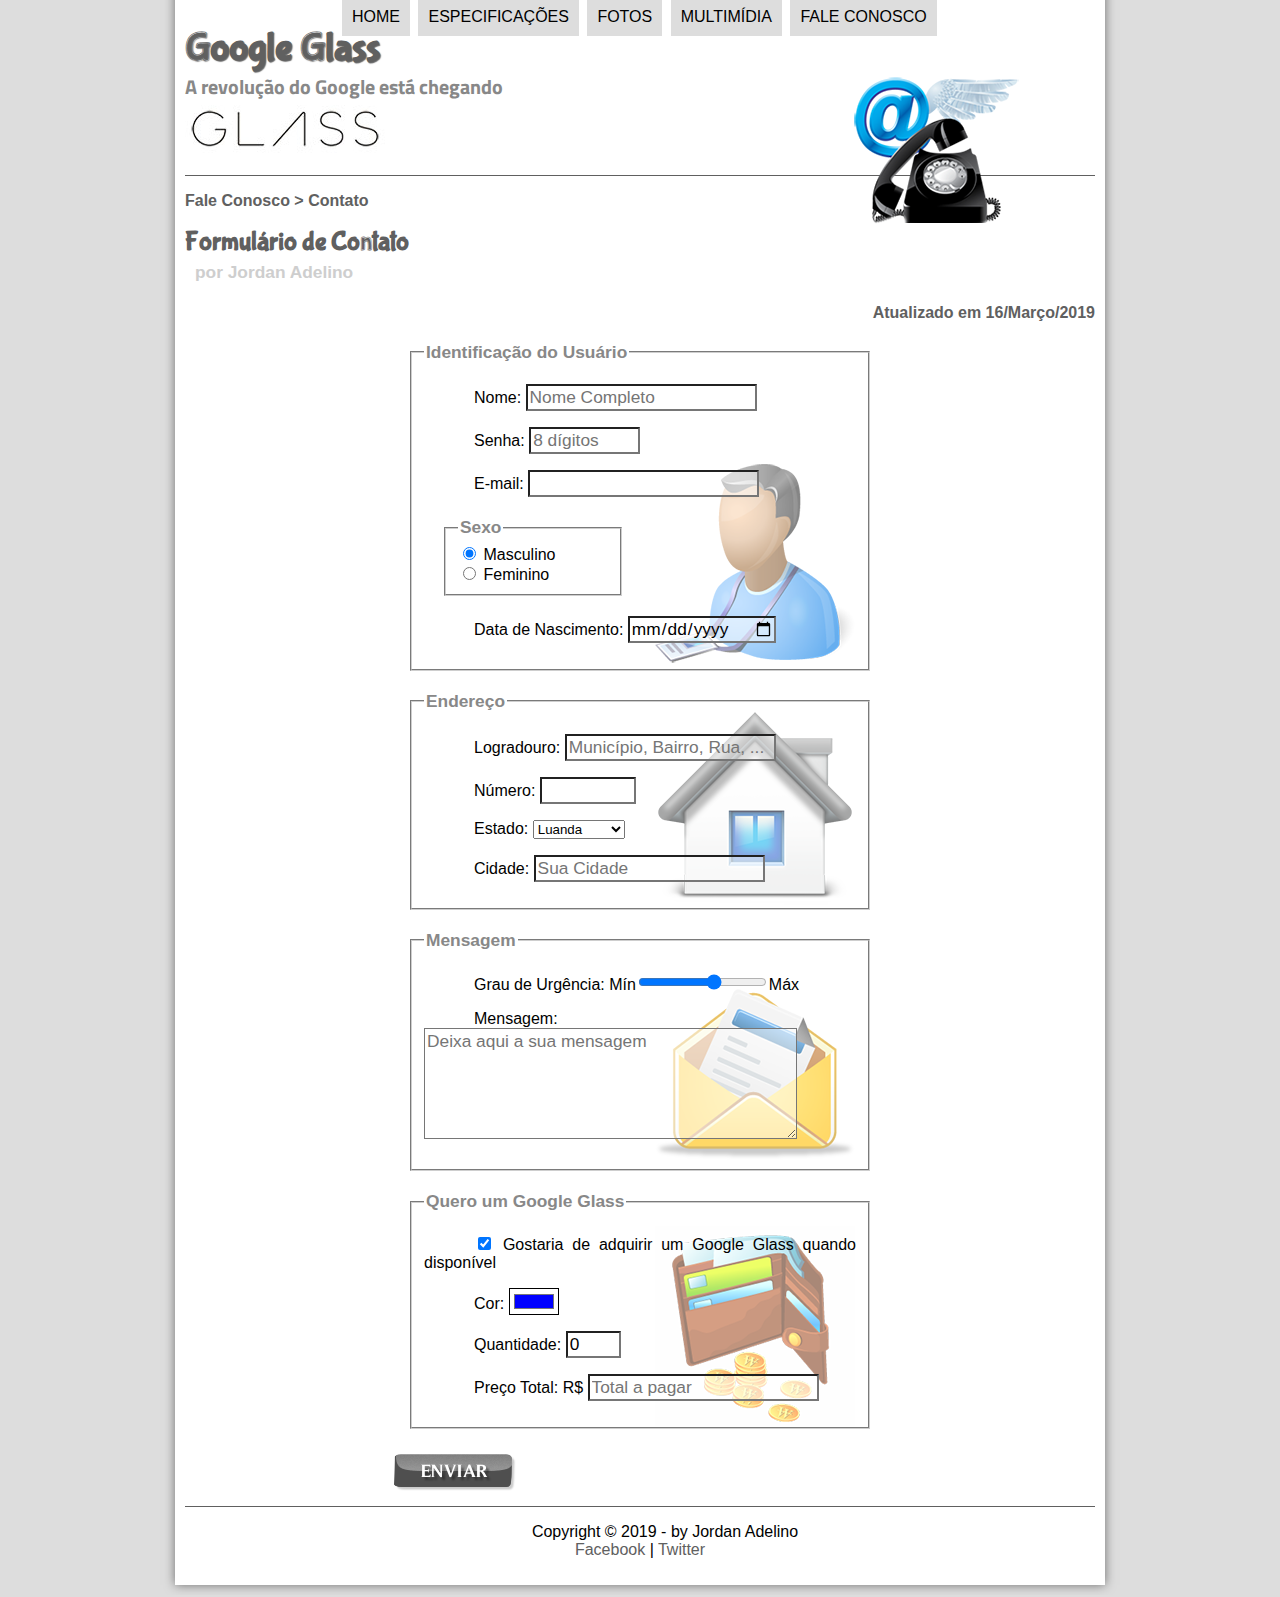
<file: fale-conosco.html>
<!DOCTYPE html>
<html lang="pt-br">
<head>
    <meta charset="UTF-8"/>
    <title>Tudo sobre Google Glass</title>
    <link rel="stylesheet" type="text/css" href="_css/estilo.css"/>
    <link rel="stylesheet" href="_css/form.css"/>

    <script language='javascript' src="_javascript/funcoes.js"></script>
    <script>
        function calc_total() {
            var qtd = parseInt(document.getElementById('cQtd').value);
            var tot = qtd * 1500;
            document.getElementById('cTot').value = tot;
        }
    </script>
</head>
<body>
<div id="interface">
    <header id="cabecalho">
        <hgroup>
            <h1>Google Glass</h1>
            <h2>A revolução do Google está chegando</h2>
        </hgroup>

        <img id="icone" src="_imagens/contato.png">
        <nav id="menu">
            <h1>Menu Principal</h1>
            <ul>
                <li onmouseover="mudaFoto('_imagens/home.png')"onmouseout="mudaFoto('_imagens/contato.png')"><a href="index.html">Home</a></li>
                <li onmouseover="mudaFoto('_imagens/especificacoes.png')"onmouseout="mudaFoto('_imagens/contato.png')"><a href="specs.html">Especificações</a></li>
                <li onmouseover="mudaFoto('_imagens/fotos.png')"onmouseout="mudaFoto('_imagens/contato.png')"><a href="fotos.html">Fotos</a></li>
                <li onmouseover="mudaFoto('_imagens/multimidia.png')"onmouseout="mudaFoto('_imagens/contato.png')"><a href="multimidia.html">Multimídia</a></li>
                <li onmouseover="mudaFoto('_imagens/contato.png')"onmouseout="mudaFoto('_imagens/contato.png')"><a href="fale-conosco.html">Fale conosco</a></li>
            </ul>
        </nav>
    </header>

    <section id="corpofull">
        <article id="noticia-principal">
            <header id="cabecalho-artigo">
                <hgroup>
                    <h3>Fale Conosco > Contato</h3>
                    <h1>Formulário de Contato</h1>
                    <h2>por Jordan Adelino</h2>
                    <h3 class="direita">Atualizado em 16/Março/2019</h3>
                </hgroup>
            </header>

            <form method="post" id="fContato" action="mailto:jordanadelino@gmail.com" oninput="calc_total();">

                <fieldset id="usuario">
                    <legend>Identificação do Usuário</legend>
                        <p><label for="cNome">Nome:</label>
                        <input type="text" name="tNome" id="cNome" size="20" maxlength="30" placeholder="Nome Completo"/></p>
                        <p><label for="cSenha">Senha:</label>
                        <input type="password" name="tSenha" id="cSenha" size="8" maxlength="8" placeholder="8 dígitos"/></p>
                        <p><label for="cMail">E-mail:</label>
                        <input type="email" name="tMail" id="cMail" size="20" maxlength="40" placeholder=""/></p>
                        <fieldset id="sexo"><legend>Sexo</legend>
                            <input type="radio" name="tsexo" id="cMasc" checked/> <label for="cMasc">Masculino</label><br/>
                            <input type="radio" name="tsexo" id="cFem"/> <label for="cFem">Feminino</label></fieldset>
                        <p>Data de Nascimento: <input type="date" name="tNasc" id="cNasc"/></p>
                </fieldset>

                <fieldset id="endereco">
                    <legend>Endereço</legend>
                    <p><label for="cRua">Logradouro:</label>
                    <input type="text" name="tRua" id="cRua" size="18" maxlength="80" placeholder="Município, Bairro, Rua, ..."/></p>
                    <p><label for="cNum">Número:</label>
                    <input type="number" name="tNum" id="cNum" min="0" max="99999"/></p>
                    <p><label for="cEst">Estado:</label>
                    <select name="tEst" id="cEst">
                        <option value="LD" selected>Luanda</option>
                        <option value="BG">Benguela</option>
                        <option value="HB">Huambo</option>
                        <option value="CS">Cuanza-Sul</option>

                    </select> </p>
                    <p><label for="cCid">Cidade:</label>
                    <input type="text" name="tCid" id="cCid" size="20" maxlength="40" placeholder="Sua Cidade" list="cidades"/></p>
                    <datalist id="cidades">
                        <option value="Luanda"></option>
                        <option value="Maianga"></option>
                        <option value="Kilamba Kiaxi"></option>
                        <option value="Belas"></option>
                        <option value="Cacuaco"></option>
                        <option value="Mulenvos"></option>
                        <option value="Benguela"></option>
                        <option value="Pria Morena"></option>
                        <option value="Kalunga"></option>
                        <option value="Baia Azul"></option>
                        <option value="Huambo"></option>
                        <option value="Caála"></option>
                        <option value="Cuanza-sul"></option>
                        <option value="Sumbe"></option>
                        <option value="Porto Amboim"></option>
                        <option value="Quibala"></option>
                        <option value="Mussende"></option>
                        <option value="Conda"></option>
                        <option value="Ebo"></option>
                        <option value="Cassongue"></option>
                        <option value="Seles"></option>
                    </datalist>
                </fieldset>

                <fieldset id="mensagem">
                    <legend>Mensagem</legend>
                    <p><label for="cUrg">Grau de Urgência:</label>
                    Mín<input type="range" name="tUrg" id="cUrg" min="0" max="10" step="2"/>Máx</p>
                    <p><label for="cMsg">Mensagem:</label>
                    <textarea name="tMsg" id="cMsg" cols="35" rows="5" placeholder="Deixa aqui a sua mensagem"></textarea></p>
                </fieldset>

                <fieldset id="pedido">
                    <legend>Quero um Google Glass</legend>
                    <p><input type="checkbox" name="tPed" id="cPed" checked/>
                    <label for="cPed">Gostaria de adquirir um Google Glass quando disponível</label></p>
                    <p><label for="cCor">Cor:</label>
                    <input type="color" name="cCor" id="cCOr" value="#0000FF"/></p>
                    <p><label for="cQtd">Quantidade:</label>
                    <input type="number" name="tQtd" id="cQtd" min="0" max="5" value="0"/></p>
                    <p><label for="cTot">Preço Total: R$</label>
                    <input type="text" name="tTot" id="cTot" placeholder="Total a pagar" readonly/></p>
                </fieldset>

                <input type="image" name="tEnviar" src="_imagens/botao-enviar.png"/>
            </form>

    </article>
    </section>
    <footer id="ropade">
        <p>Copyright &copy; 2019 - by Jordan Adelino <br/>
            <a href="http://facebook.com/jordan.adelino.98" target="_blank">Facebook</a> | <a href="http://twitter.com/cursosemvideo"target="_blank">Twitter</a></p>
    </footer>
</div>
</body>
</html>
</file>
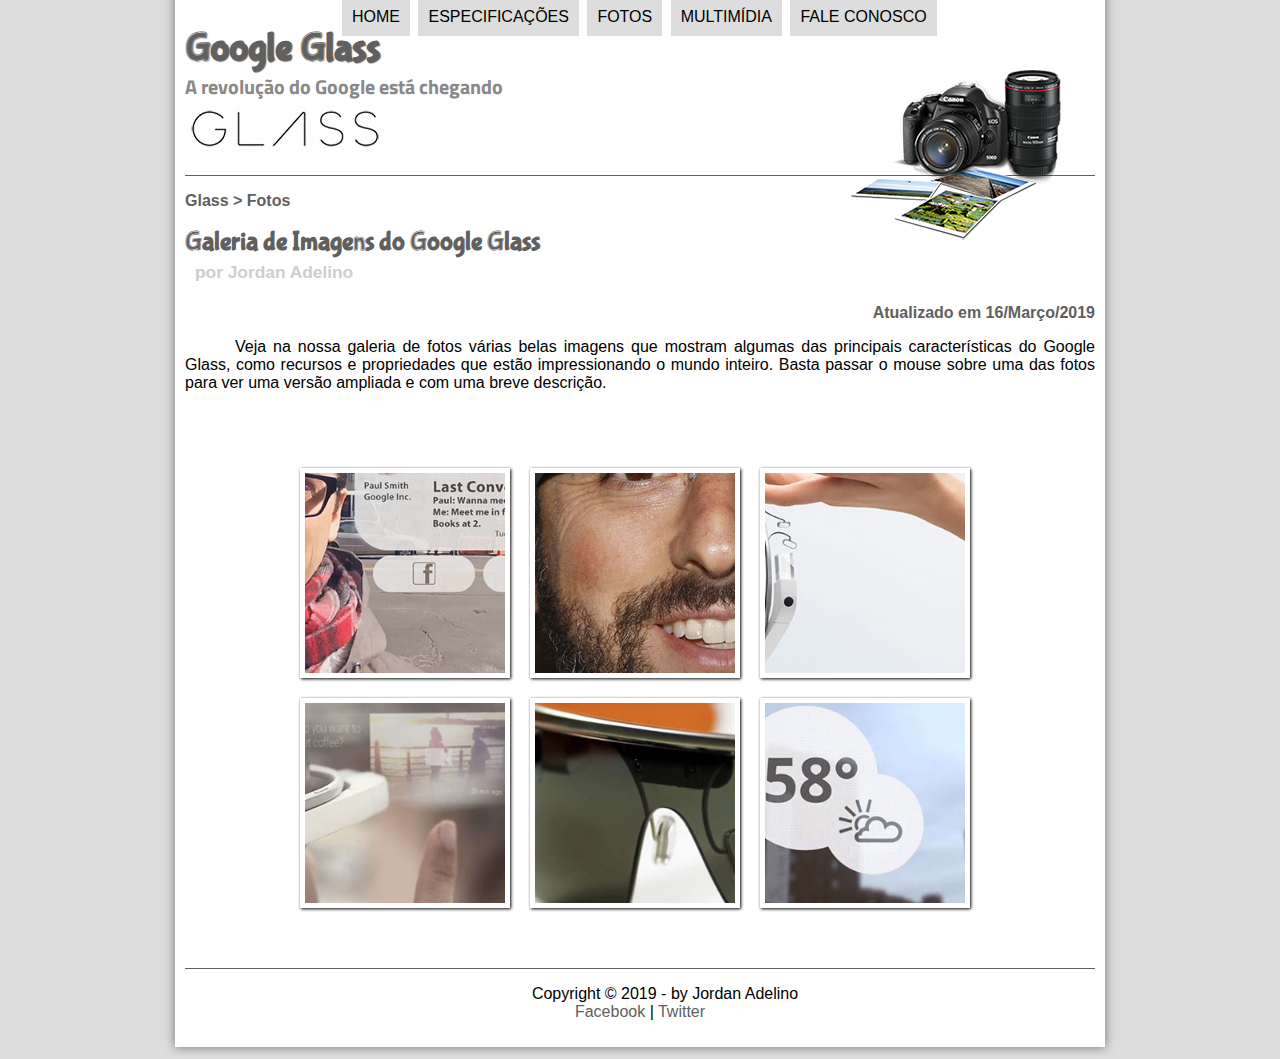
<file: fotos.html>
<!DOCTYPE html>
<html lang="pt-br">
<head>
    <meta charset="UTF-8"/>
    <title>Tudo sobre Google Glass</title>
    <link rel="stylesheet" type="text/css" href="_css/estilo.css"/>
    <link rel="stylesheet" href="_css/fotos.css"/>
</head>
<script language='javascript' src="_javascript/funcoes.js"></script>
<body>
<div id="interface">
    <header id="cabecalho">
        <hgroup>
            <h1>Google Glass</h1>
            <h2>A revolução do Google está chegando</h2>
        </hgroup>

        <img id="icone" src="_imagens/fotos.png">
        <nav id="menu">
            <h1>Menu Principal</h1>
            <ul>
                <li onmouseover="mudaFoto('_imagens/home.png')"onmouseout="mudaFoto('_imagens/fotos.png')"><a href="index.html">Home</a></li>
                <li onmouseover="mudaFoto('_imagens/especificacoes.png')"onmouseout="mudaFoto('_imagens/fotos.png')"><a href="specs.html">Especificações</a></li>
                <li onmouseover="mudaFoto('_imagens/fotos.png')"onmouseout="mudaFoto('_imagens/fotos.png')"><a href="fotos.html">Fotos</a></li>
                <li onmouseover="mudaFoto('_imagens/multimidia.png')"onmouseout="mudaFoto('_imagens/fotos.png')"><a href="multimidia.html">Multimídia</a></li>
                <li onmouseover="mudaFoto('_imagens/contato.png')"onmouseout="mudaFoto('_imagens/fotos.png')"><a href="fale-conosco.html">Fale conosco</a></li>
            </ul>
        </nav>
    </header>

    <section id="corpofull">
        <article id="noticia-principal">
            <header id="cabecalho-artigo">
                <hgroup>
                    <h3>Glass > Fotos</h3>
                    <h1>Galeria de Imagens do Google Glass</h1>
                    <h2>por Jordan Adelino</h2>
                    <h3 class="direita">Atualizado em 16/Março/2019</h3>
                </hgroup>
            </header>

            <p>Veja na nossa galeria de fotos várias belas imagens que mostram algumas das principais características do Google Glass, como recursos e propriedades que estão impressionando o mundo inteiro. Basta passar o mouse sobre uma das fotos para ver uma versão ampliada e com uma breve descrição.</p>

            <ul id="album-fotos">
                <li id="fotos01"><span>Agenda e lembretes</span></li>
                <li id="fotos02"><span>Sergey Brin usando o Glass</span></li>
                <li id="fotos03"><span>Leve e compacto</span></li>
                <li id="fotos04"><span>Sensação de uma tela de 50"</span></li>
                <li id="fotos05"><span>Vários tipos de lente</span></li>
                <li id="fotos06"><span>Informações importantes</span></li>
            </ul>

        </article>
</section>
<footer id="ropade">
    <p>Copyright &copy; 2019 - by Jordan Adelino <br/>
        <a href="http://facebook.com/jordan.adelino.98" target="_blank">Facebook</a> | <a href="http://twitter.com/cursosemvideo"target="_blank">Twitter</a></p>
</footer>
</div>
</body>
</html>
</file>
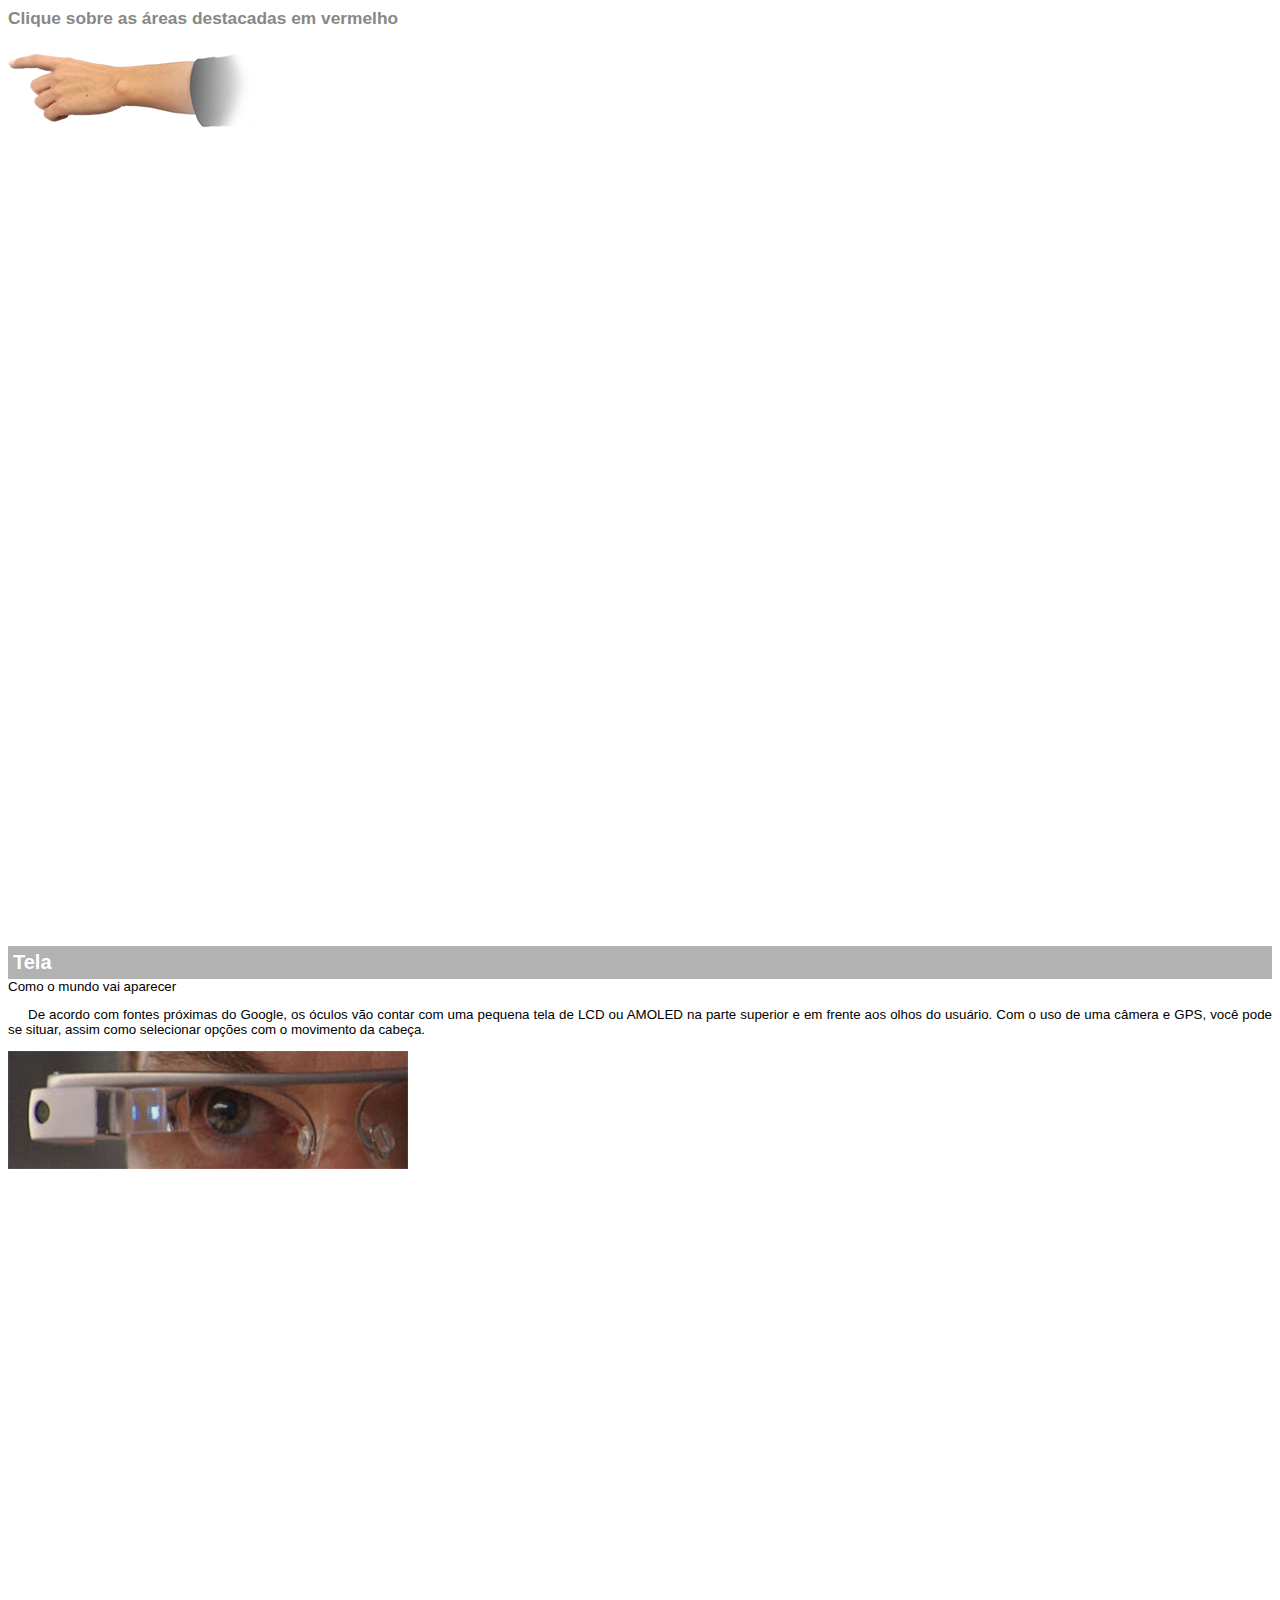
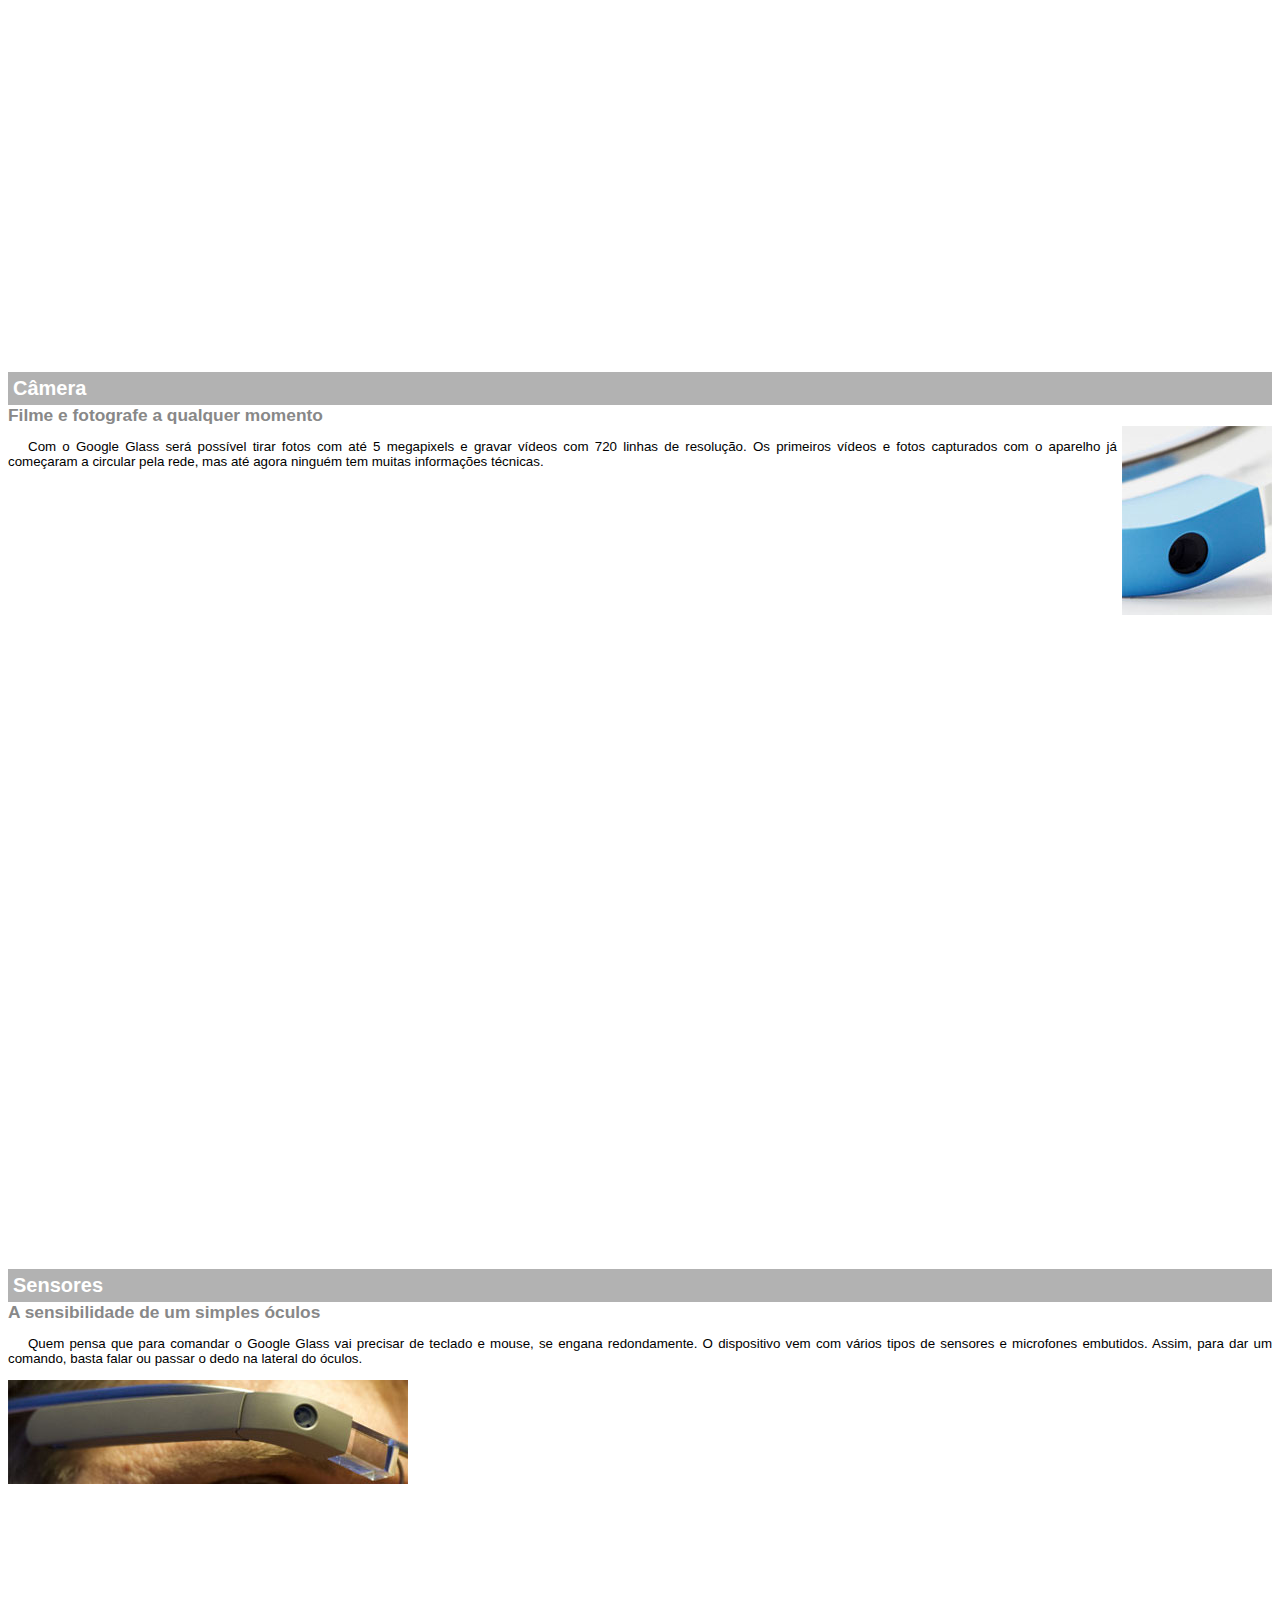
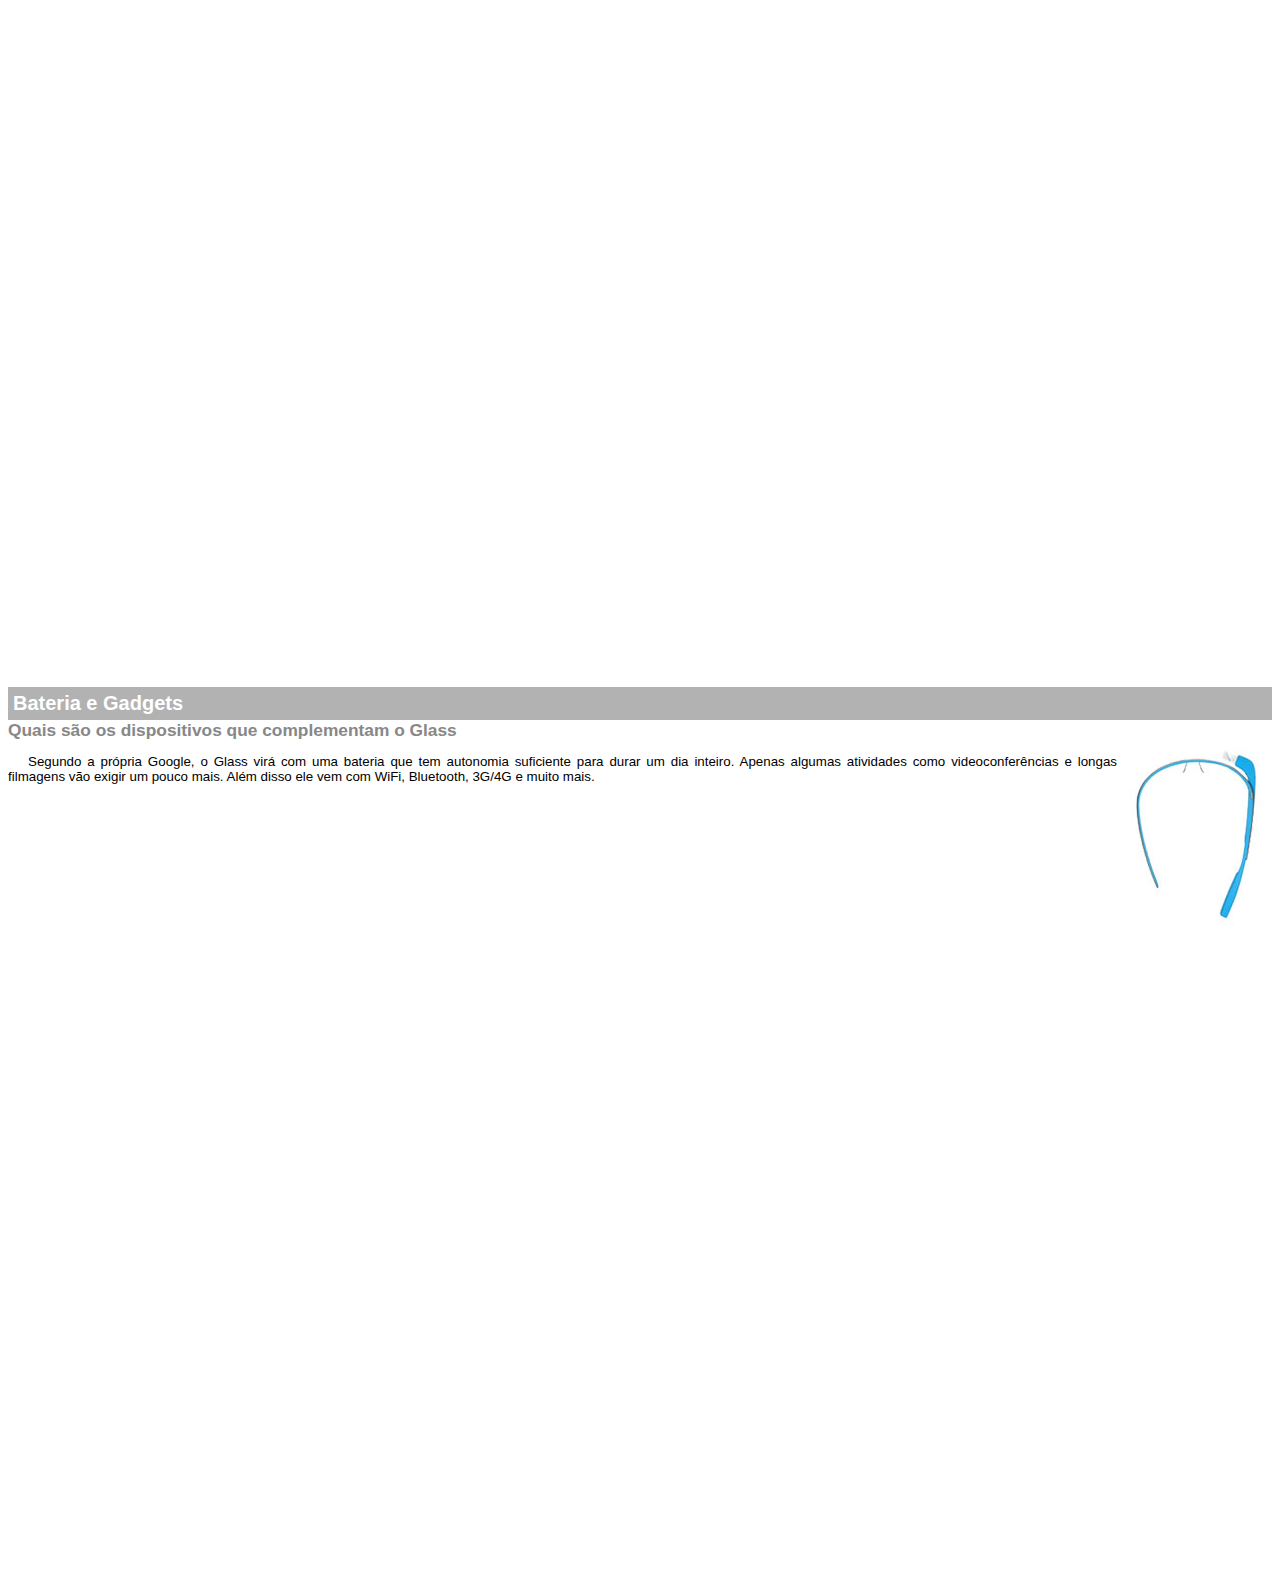
<file: google-glass.html>
<!DOCTYPE html>
<html>
<head>
    <meta charset="UTF-8"/>
    <title>Informações sobre Google Glass</title>
    <style>
        body{
            font-family: Arial;
            font-size: 10pt;
        }
        p{
            text-align: justify;
            text-indent: 20px;
        }
        article h1 {
            font-size: 15pt;
            color: #ffffff;
            background-color: rgba(0,0,0,.3);
            padding: 5px;
            margin: 0px;
        }
        article h2 {
            font-size: 13pt;
            color: #888888;
            margin: 0px;
        }
        article {
            margin-bottom: 800px;
        }
        img.img-dir {
            display: block;
            float: right;
            margin-left: 5px;
        }
    </style>
</head>
<body>
<article id="topo">
    <header>
        <h2>Clique sobre as áreas destacadas em vermelho</h2>
    </header>
    <img src="_imagens/mao.png" alt="Mão apontando para a esquerda">
</article>

<article id="tela">
    <header>
        <h1>Tela</h1>
    Como o mundo vai aparecer
    </header>
    <p>De acordo com fontes próximas do Google, os óculos vão contar com uma pequena tela de LCD ou AMOLED na parte
    superior e em frente aos olhos do usuário. Com o uso de uma câmera e GPS, você pode se situar, assim como selecionar
    opções com o movimento da cabeça.</p>
    <img src="_imagens/det-tela.jpg" alt="Tela do Google Glass">
</article>

<article id="camara">
    <header>
        <h1>Câmera</h1>
        <h2>Filme e fotografe a qualquer momento</h2>
    </header>
    <img src="_imagens/det-camera.jpg" class="img-dir" alt="Câmara do Google Glass">
    <p>Com o Google Glass será possível tirar fotos com até 5 megapixels e gravar vídeos com 720 linhas de resolução. Os
    primeiros vídeos e fotos capturados com o aparelho já começaram a circular pela rede, mas até agora ninguém tem
        muitas informações técnicas.</p>
</article>

<article id="sensores">
    <header>
        <h1>Sensores</h1>
        <h2>A sensibilidade de um simples óculos</h2>
    </header>
    <p>Quem pensa que para comandar o Google Glass vai precisar de teclado e mouse, se engana redondamente. O dispositivo
    vem com vários tipos de sensores e microfones embutidos. Assim, para dar um comando, basta falar ou passar o dedo na
        lateral do óculos.</p>
    <img src="_imagens/det-touch.jpg" alt="Sensor do Google Glass">
</article>

<article id="gadgets">
    <header>
        <h1>Bateria e Gadgets</h1>
        <h2>Quais são os dispositivos que complementam o Glass</h2>
    </header>
    <img src="_imagens/det-bateria.jpg" class="img-dir" alt="Bateria e Gadgets do Google Glass">
    <p>Segundo a própria Google, o Glass virá com uma bateria que tem autonomia suficiente para durar um dia inteiro.
    Apenas algumas atividades como videoconferências e longas filmagens vão exigir um pouco mais. Além disso ele vem com
    WiFi, Bluetooth, 3G/4G e muito mais.</p>
</article>
</body>
</html>
</file>
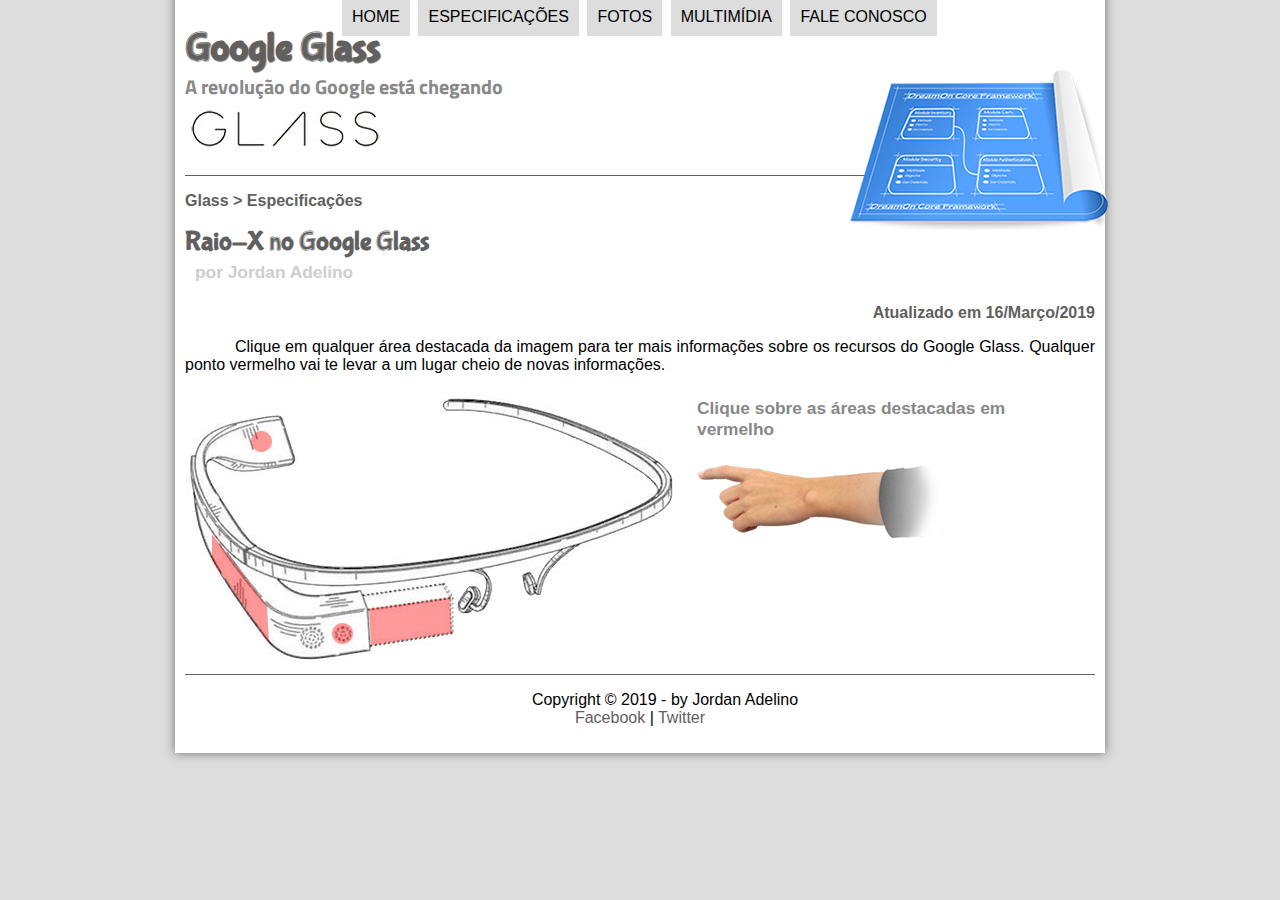
<file: specs.html>
<!DOCTYPE html>
<html lang="pt-br">
<head>
    <meta charset="UTF-8"/>
    <title>Tudo sobre Google Glass</title>
    <link rel="stylesheet" type="text/css" href="_css/estilo.css"/>
    <link rel="stylesheet" href="_css/specs.css"/>
</head>
<script language='javascript' src="_javascript/funcoes.js"></script>
<body>
<div id="interface">
    <header id="cabecalho">
        <hgroup>
            <h1>Google Glass</h1>
            <h2>A revolução do Google está chegando</h2>
        </hgroup>

        <img id="icone" src="_imagens/especificacoes.png">
        <nav id="menu">
            <h1>Menu Principal</h1>
            <ul>
                <li onmouseover="mudaFoto('_imagens/home.png')"onmouseout="mudaFoto('_imagens/especificacoes.png')"><a href="index.html">Home</a></li>
                <li onmouseover="mudaFoto('_imagens/especificacoes.png')"onmouseout="mudaFoto('_imagens/especificacoes.png')"><a href="specs.html">Especificações</a></li>
                <li onmouseover="mudaFoto('_imagens/fotos.png')"onmouseout="mudaFoto('_imagens/especificacoes.png')"><a href="fotos.html">Fotos</a></li>
                <li onmouseover="mudaFoto('_imagens/multimidia.png')"onmouseout="mudaFoto('_imagens/especificacoes.png')"><a href="multimidia.html">Multimídia</a></li>
                <li onmouseover="mudaFoto('_imagens/contato.png')"onmouseout="mudaFoto('_imagens/especificacoes.png')"><a href="fale-conosco.html">Fale conosco</a></li>
            </ul>
        </nav>
    </header>

<section id="corpofull">
    <article id="noticia-principal">
        <header id="cabecalho-artigo">
            <hgroup>
                <h3>Glass > Especificações</h3>
                 <h1>Raio-X no Google Glass</h1>
                <h2>por Jordan Adelino</h2>
                <h3 class="direita">Atualizado em 16/Março/2019</h3>
            </hgroup>
        </header>

        <p>Clique em qualquer área destacada da imagem para ter mais informações sobre os recursos do Google Glass. Qualquer ponto vermelho vai te levar a um lugar cheio de novas informações.</p>

        <section id="conteudo">
            <img src="_imagens/glass-esquema-marcado.jpg" usemap="#meumapa"/>
            <map name="meumapa">
                <area shape="rect" coords="179,202,270,260" href="google-glass.html#tela" target="janela"/>
                <area shape="circle" coords="158,243,12" href="google-glass.html#camara" target="janela"/>
                <area shape="circle" coords="73,52,12" href="google-glass.html#gadgets" target="janela"/>
                <area shape="poly" coords="28,143,83,216,84,249,27,169" href="google-glass.html#sensores" target="janela"/>
            </map>
            <iframe src="google-glass.html" name="janela" id="frame-spec"></iframe>
        </section>

    </article>
</section>
<footer id="ropade">
<p>Copyright &copy; 2019 - by Jordan Adelino <br/>
<a href="http://facebook.com/jordan.adelino.98" target="_blank">Facebook</a> | <a href="http://twitter.com/cursosemvideo" target="_blank">Twitter</a></p>
</footer>
</div>
</body>
</html>
</file>
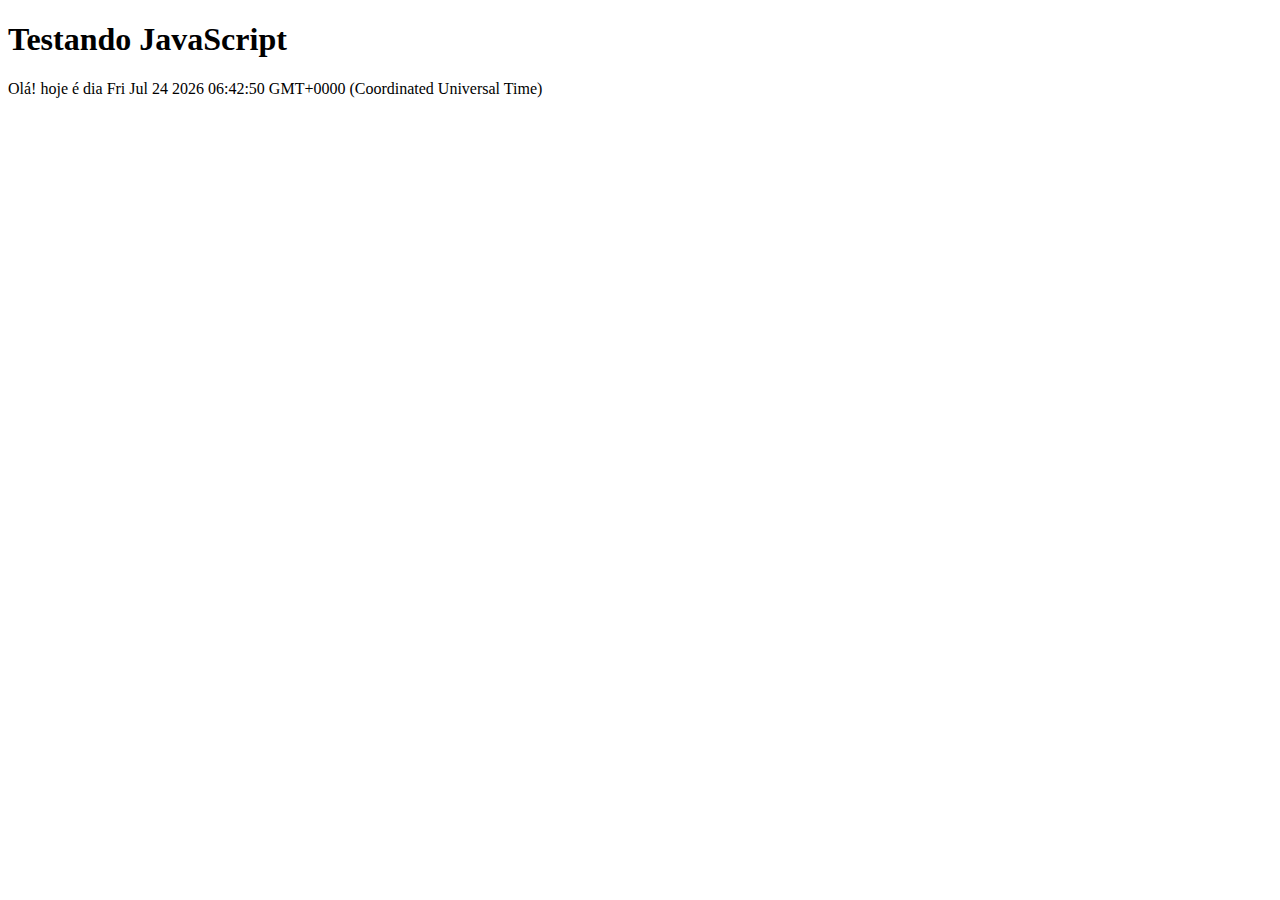
<file: testejs.html>
<!DOCTYPE html>
<html lang="pt-br">
<head>
    <title>Teste JavaScript</title>
    <meta charset="utf-8"/>
</head>
<body>

    <h1>Testando JavaScript</h1>
    <script>
        document.write("Olá! hoje é dia " + Date());
    </script>
</body>
</html>
</file>
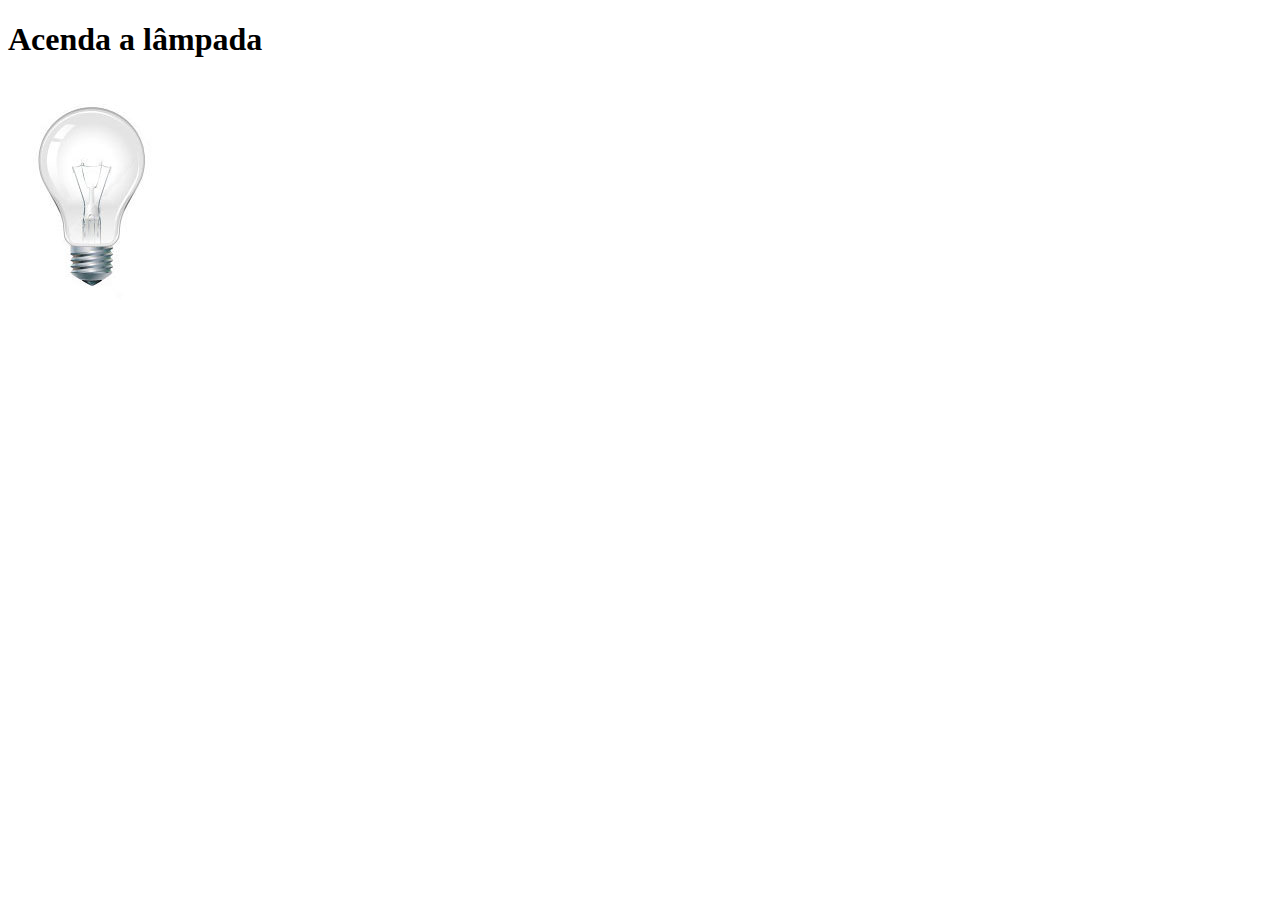
<file: testejs02.html>
<!DOCTYPE html>
<html lang="pt-br">
<head>
    <meta charset="UTF-8"/>
    <title>Teste JavaScript</title>
    <script>
        function acendeLampada() {
            document.getElementById("luz").src = "_imagens/lampada-acesa.jpg";
        }
        function apagaLampada() {
            document.getElementById("luz").src = "_imagens/lampada-apagada.jpg";
        }
        function quebraLampada() {
            document.getElementById("luz").src = "_imagens/lampada-quebrada.jpg";
        }
    </script>
</head>
<body>
    <h1>Acenda a lâmpada</h1>
<img src="_imagens/lampada-apagada.jpg" id="luz" onmousemove="acendeLampada()" onmouseout="apagaLampada()" onclick="quebraLampada()"/>
</body>
</html>
</file>
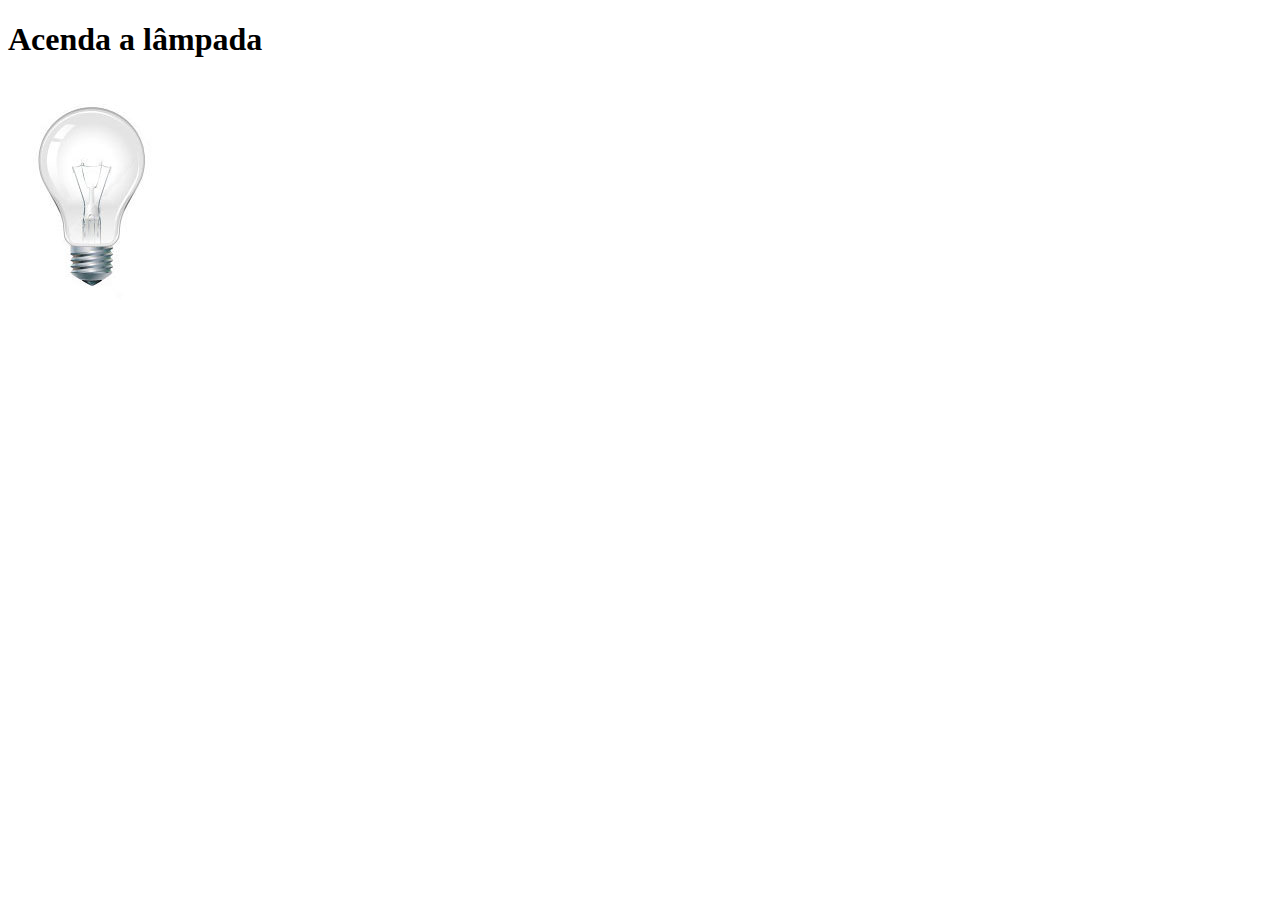
<file: testejs03.html>
<!DOCTYPE html>
<html lang="pt-br">
<head>
    <meta charset="UTF-8"/>
    <title>Teste JavaScript</title>
    <script>
        var quebrada = false;
        function mudaLampada(tipo) {
            if (!quebrada) {
                document.getElementById("luz").src = "_imagens/" + tipo + ".jpg";
                if (tipo == 'lampada-quebrada') {
                    quebrada = true;
                }
            }
        }
    </script>
</head>
<body>
    <h1>Acenda a lâmpada</h1>
<img src="_imagens/lampada-apagada.jpg" id="luz" onmousemove="mudaLampada('lampada-acesa')" onmouseout="mudaLampada('lampada-apagada')" onclick="mudaLampada('lampada-quebrada')"/>
</body>
</html>
</file>
<file: _css/estilo.css>
@charset "UTF-8";
@import url(http://fonts.googleapis.com/css?family=Titillium+Web);
@font-face {
    font-family: 'FonteLogo';
    src: url("../_fonts/bubblegum-sans-regular.otf");
}
body {
    font-family: Arial, sans-serif;
    background-color: #dddddd;
    color: black;
}

div#interface {
    width: 910px;
    background-color: #ffffff;
    margin: -20px auto 10px auto;
    box-shadow: 0px 0px 10px rgba(0,0,0,.5);
    padding: 10px;
}
p {
    text-align: justify;
    text-indent: 50px;
}

a {
    color: #606060;
    text-decoration: none;
}

a:hover {
    text-decoration: underline;
}

header#cabecalho img#icone {
    position: absolute;
    left: 850px;
    top: 70px;
}

header#cabecalho {
    border-bottom: 1px #606060 solid;
    height: 150px;
    background: url("../_imagens/glass-logo-peq.jpg") no-repeat 0px 80px;
}

header#cabecalho h1 {
    font-family: 'FonteLogo', sans-serif;
    font-size: 30pt;
    color: #606060;
    text-shadow: 1px 1px 1px rgba(0,0,0,.6);
    padding: 0px;
    margin-bottom: 0px;
}

header#cabecalho h2 {
    font-family: 'Titillium Web', sans-serif;
    color: #888888;
    font-size: 15pt;
    padding: 0px;
    margin-top: 0px;
}

/* Formatação de imagens com legendas */

figure.foto-legenda {
    position: relative;
    border: 8px solid white;
    box-shadow: 1px 1px 4px black;
}

figure.foto-legenda img {
    width: 100%;
    height: 100%;
}

figure.foto-legenda figcaption {
    opacity: 0;
    position: absolute;
    top: 0px;
    background-color: rgba(0,0,0,.4);
    color: white;
    width: 100%;
    height: 100%;
    padding: 10px;
    box-sizing: border-box;
    transition: opacity 1s;
}

figure.foto-legenda:hover figcaption {
    opacity: 1;
}

/* Formatação do Menu */

nav#menu {
    display: block;
}

nav#menu ul {
    list-style: none;
    text-transform: uppercase;
    position: absolute;
    top: -20px;
    left: 300px;
}

nav#menu li {
    display: inline-block;
    background-color: #dddddd;
    padding: 10px;
    margin: 2px;
    -webkit-transition: background-color 1s;
    -moz-transition: background-color 1s;
    -o-transition: background-color 1s;
    -ms-transition: background-color 1s;
    transition: background-color 1s;
}

nav#menu li:hover {
    background-color: #606060;
}

nav#menu h1 {
    display: none;
}

nav#menu a {
    color: #000000;
    text-decoration: none;
}

nav#menu a:hover {
    color: #ffffff;
    text-decoration: underline;
}

section#corpo {
     display: block;
     width: 500px;
     float: left;
     border-right: 1px solid #606060;
     padding-right: 15px;
 }

article#noticia-principal h2 {
    font-size: 13pt;
    color: #606060;
    background-color: #dddddd;
    padding: 5px 0px 5px 10px;
    margin: 10px 0px 10px 0px;
}

header#cabecalho-artigo h1 {
    font-family: 'FonteLogo', sans-serif;
    font-size: 20pt;
    color: #606060;
    margin-bottom: 0px;
    margin-top: 0px;
}

.direita {
    text-align: right;
}

header#cabecalho-artigo h2 {
    font-size: 13pt;
    color: #cecece;
    background-color: #ffffff;
    margin: 0px;
}

header#cabecalho-artigo h3 {
    font-size: 12pt;
    color: #606060;

}

table#tabelaspec {
    border: 1px solid  #606060;
    border-spacing: 0px;
    margin-left: auto;
    margin-right: auto;
}

table#tabelaspec td {
    border: 1px solid #606060;
    padding: 10px;
    text-align: center;
    vertical-align: middle;
}

table#tabelaspec td.ce {
    color: #ffffff;
    background-color: #606060;
    vertical-align: top;
    font-weight: bold;
}

table#tabelaspec td.cd {
    background-color: #cecece;
}

table#tabelaspec caption {
    color: #888888;
    font-size: 10pt;
    font-weight: bold;
}

table#tabelaspec caption span {
    display: block;
    float: right;
    color: #000000;
    font-size: 8pt;
    margin-top: 10px;
}

aside#lateral {
    display: block;
    width: 350px;
    float: right;
    background-color: #dddddd;
    padding: 10px;
    margin-top: 10px;
    box-shadow: 2px 2px 2px rgba(0,0,0,.5);
}

aside#lateral h1 {
    font-family: 'FonteLogo', sans-serif;
    font-size: 20pt;
    color: #606060;
    margin-top: 0px;
}

aside#lateral h2 {
    background-color: #606060;
    font-size: 13pt;
    color: #ffffff;
    padding: 5px;
}

footer#ropade {
    clear: both;
    border-top: 1px solid #606060;
}

footer#ropade p {
    text-align: center;
}

video#filme02 {
    left: 573px;
    top: 490px;
    width: 350px;
}
</file>
<file: _css/form.css>
@charset "UTF-8";

form {
    width: 500px;
    margin: auto;
}

input, textarea {
    font-family: sans-serif;
    font-weight: normal;
    font-size: 13pt;
    background-color: rgba(255,255,255,.5);
}

input:hover, textarea:hover {
    background-color: #dddddd;
}
legend {
    color: #888888;
    font-weight: bold;
    font-size: 13pt;
    font-family: sans-serif;
}

fieldset {
    border-color: #cecece;
    margin: 20px;
}

fieldset#sexo {
    width: 150px;
}

fieldset#usuario {
    background: url("../_imagens/icone-contato.png") no-repeat 95% 95%;
}

fieldset#endereco {
    background: url("../_imagens/icone-endereco.png") no-repeat 95% 95%;
}

fieldset#mensagem {
    background: url("../_imagens/icone-mensagem.png") no-repeat 95% 95%;
}

fieldset#pedido {
    background: url("../_imagens/icone-pagamento.png") no-repeat 95% 95%;
}
</file>
<file: _css/fotos.css>
@charset "UTF-8";

ul#album-fotos {
    width: 700px;
    margin: 0 auto;
    padding: 50px;
    overflow: hidden;
    list-style: none;
}

ul#album-fotos li {
    float: left;
    width: 200px;
    height: 200px;
    margin: 10px;
    border: 5px solid #ffffff;
    background-color: #ffffff;
    box-shadow: 1px 1px 3px rgba(0,0,0.4);
    -webkit-transition: all .4s ease-in;
}

ul#album-fotos li span {
    opacity: 0;
    color: #ffffff;
    text-shadow: 1px 1px 1px #000000;
    background-color: rgba(0,0,0,.3);
    font-size: 9pt;
    line-height: 370px;
    padding: 5px;
}

ul#album-fotos li:hover {
    -webkit-transform: scale(1.5);
}

ul#album-fotos li:hover span {
    opacity: 1;
}

ul#album-fotos li#fotos01 {
    background: url("../_imagens/galeria-01.jpg") no-repeat;
    background-position: 50% 50%;
    background-size: 400px 400px;
    background-color: #ffffff;
}

ul#album-fotos li#fotos01:hover {
    background-position: 0px 0px;
    background-size: 200px 200px;
}

ul#album-fotos li#fotos02 {
    background: url("../_imagens/galeria-02.jpg") no-repeat;
    background-position: 50% 50%;
    background-size: 400px 400px;
    background-color: #ffffff;
}

ul#album-fotos li#fotos02:hover {
    background-position: 0px 0px;
    background-size: 200px 200px;
}

ul#album-fotos li#fotos03 {
    background: url("../_imagens/galeria-03.jpg") no-repeat;
    background-position: 50% 50%;
    background-size: 400px 400px;
    background-color: #ffffff;
}
ul#album-fotos li#fotos03:hover {
    background-position: 0px 0px;
    background-size: 200px 200px;
}

ul#album-fotos li#fotos04 {
    background: url("../_imagens/galeria-04.jpg") no-repeat;
    background-position: 50% 50%;
    background-size: 400px 400px;
    background-color: #ffffff;
}
ul#album-fotos li#fotos04:hover {
    background-position: 0px 0px;
    background-size: 200px 200px;
}

ul#album-fotos li#fotos05 {
    background: url("../_imagens/galeria-05.jpg") no-repeat;
    background-position: 50% 50%;
    background-size: 400px 400px;
    background-color: #ffffff;
}
ul#album-fotos li#fotos05:hover {
    background-position: 0px 0px;
    background-size: 200px 200px;
}

ul#album-fotos li#fotos06 {
    background: url("../_imagens/galeria-06.jpg") no-repeat;
    background-position: 50% 50%;
    background-size: 400px 400px;
    background-color: #ffffff;
}
ul#album-fotos li#fotos06:hover {
    background-position: 0px 0px;
    background-size: 200px 200px;
}
</file>
<file: _css/specs.css>
@charset "UTF-8"

section#conteudo {
    width: 1000px;
    margin: auto;
}

iframe#frame-spec {
    width: 400px;
    height: 280px;
    border: none;
    overflow: hidden;
}

iframe#frame-spec::-webkit-scrollbar {
    display: none;
}
</file>
